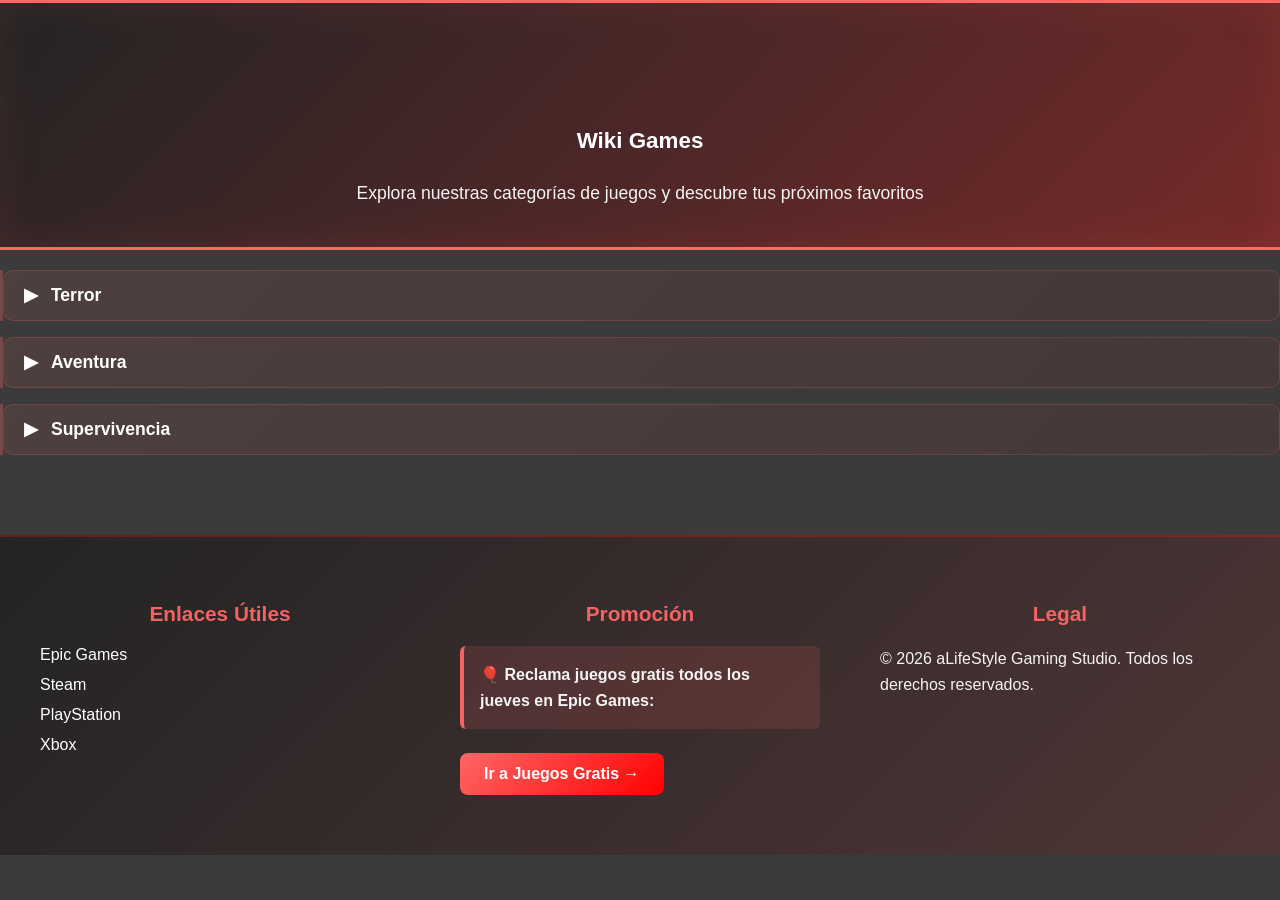
<file: Homework/M1/L3-Git-Github/index.html>
<!DOCTYPE html>
<html lang="es">
<head>
    <meta charset="UTF-8">
    <meta name="viewport" content="width=device-width, initial-scale=1.0">
    <title>Categorías de juegos</title>
    <link rel="preconnect" href="https://fonts.googleapis.com">
    <link rel="preconnect" href="https://fonts.gstatic.com" crossorigin>
    <link href="https://fonts.googleapis.com/css2?family=Bitcount+Prop+Double:wght,ELSH@360,77.4&display=swap" rel="stylesheet">
    <link rel="stylesheet" href="gaming/css/style.css">
</head>
<body>
    <header>
        <h1 id="flip">
            <span>Gaming studio</span>
            <span>Hecho por gamers</span>
            <span>Para gamers de todo el mundo</span>
        </h1>
        <h2>Wiki Games</h2>
        <h3>Explora nuestras categorías de juegos y descubre tus próximos favoritos</h3>
    </header>
    <article>
        <section>
            <details>
                <summary>Terror</summary>
                <div class="games-grid">
                    <figure>
                        <a href="#rev-phasmo"><img src="gaming/fotos-game/phasmo.jpg" alt="Imagen de Phasmophobia"></a>
                        <figcaption>Phasmophobia</figcaption>
                    </figure>
                </div>
            </details>
        </section>
        <section>
            <details>
                <summary>Aventura</summary>
                <div class="games-grid">
                    <figure>
                        <a href="#rev-remnant"><img src="gaming/fotos-game/remnant.jpg" alt="Imagen de Remant from the ashes"></a>
                        <figcaption>Remant from the ashes</figcaption>
                    </figure>
                    <figure>
                        <a href="#rev-remnant2"><img src="gaming/fotos-game/remnant2.jpg" alt="Imagen de Remnant 2"></a>
                        <figcaption>Remnant 2</figcaption>
                    </figure>
                </div>
            </details>
        </section>
        <section>
            <details>
                <summary>Supervivencia</summary>
                <div class="games-grid">
                    <figure>
                        <a href="#rev-valheim"><img src="gaming/fotos-game/valheim.jpg" alt="Imagen de Valheim"></a>
                        <figcaption>Valheim</figcaption>
                    </figure>
                </div>
            </details>
        </section>

        <div id="rev-phasmo" class="review-bubble">
            <a class="review-overlay" href="#"></a>
            <div class="bubble-content">
                <h2>Phasmophobia</h2>
                <br>
                <p>Phasmophobia es un juego de terror cooperativo en el que los jugadores asumen el papel de investigadores paranormales. El objetivo es explorar lugares embrujados, recopilar evidencia y descubrir qué tipo de entidad sobrenatural está presente. Con gráficos atmosféricos y una jugabilidad tensa, Phasmophobia ofrece una experiencia aterradora y emocionante para los amantes del género.</p>
            </div>
        </div>

        <div id="rev-remnant" class="review-bubble">
            <a class="review-overlay" href="#"></a>
            <div class="bubble-content">
                <h2>Remant from the ashes</h2>
                <br>
                <p>Remnant from the ashes es un juego de acción y aventura en tercera persona que combina elementos de rol y shooter. Ambientado en un mundo post-apocalíptico infestado de criaturas monstruosas, los jugadores deben explorar entornos peligrosos, recolectar recursos y enfrentarse a enemigos desafiantes para sobrevivir. Con su atmósfera oscura y su jugabilidad intensa, Remnant from the ashes ofrece una experiencia emocionante para los fanáticos de la aventura y la acción.</p>
            </div>
        </div>

        <div id="rev-remnant2" class="review-bubble">
            <a class="review-overlay" href="#"></a>
            <div class="bubble-content">
                <h2>Remnant 2</h2>
                <br>
                <p>Remnant 2 es la secuela del exitoso juego de acción y aventura Remnant from the ashes. Continuando la historia del primer juego, Remnant 2 lleva a los jugadores a un nuevo mundo post-apocalíptico lleno de peligros y desafíos. Con mejoras en la jugabilidad, gráficos impresionantes y una narrativa envolvente, Remnant 2 promete ofrecer una experiencia aún más emocionante para los fanáticos de la serie.</p>
            </div>
        </div>

        <div id="rev-valheim" class="review-bubble">
            <a class="review-overlay" href="#"></a>
            <div class="bubble-content">
                <h2>Valheim</h2>
                <br>
                <p>Valheim es un juego de supervivencia y exploración ambientado en un mundo inspirado en la mitología nórdica. Los jugadores deben recolectar recursos, construir refugios y enfrentarse a criaturas míticas en un entorno procedural generado. Con elementos de crafting, combate y exploración, Valheim ofrece una experiencia inmersiva de supervivencia en un mundo abierto lleno de aventuras.</p>
            </div>
        </div>
    </article>
    <footer>
        <div class="footer-content">
            <div class="footer-section">
                <h3>Enlaces Útiles</h3>
                <ul>
                    <li><a href="https://store.epicgames.com/es-MX" target="_blank">Epic Games</a></li>
                    <li><a href="https://store.steampowered.com/" target="_blank">Steam</a></li>
                    <li><a href="https://www.playstation.com/" target="_blank">PlayStation</a></li>
                    <li><a href="https://www.xbox.com/" target="_blank">Xbox</a></li>
                </ul>
            </div>
            <div class="footer-section">
                <h3>Promoción</h3>
                <p class="promo"><strong>🎈 Reclama juegos gratis todos los jueves en Epic Games:</strong></p>
                <a href="https://store.epicgames.com/es-MX/free-games" class="btn-promo" target="_blank">Ir a Juegos Gratis →</a>
            </div>
            <div class="footer-section">
                <h3>Legal</h3>
                <p>&copy; 2026 aLifeStyle Gaming Studio. Todos los derechos reservados.</p>
            </div>
        </div>
    </footer>
</body>
</html>
</file>
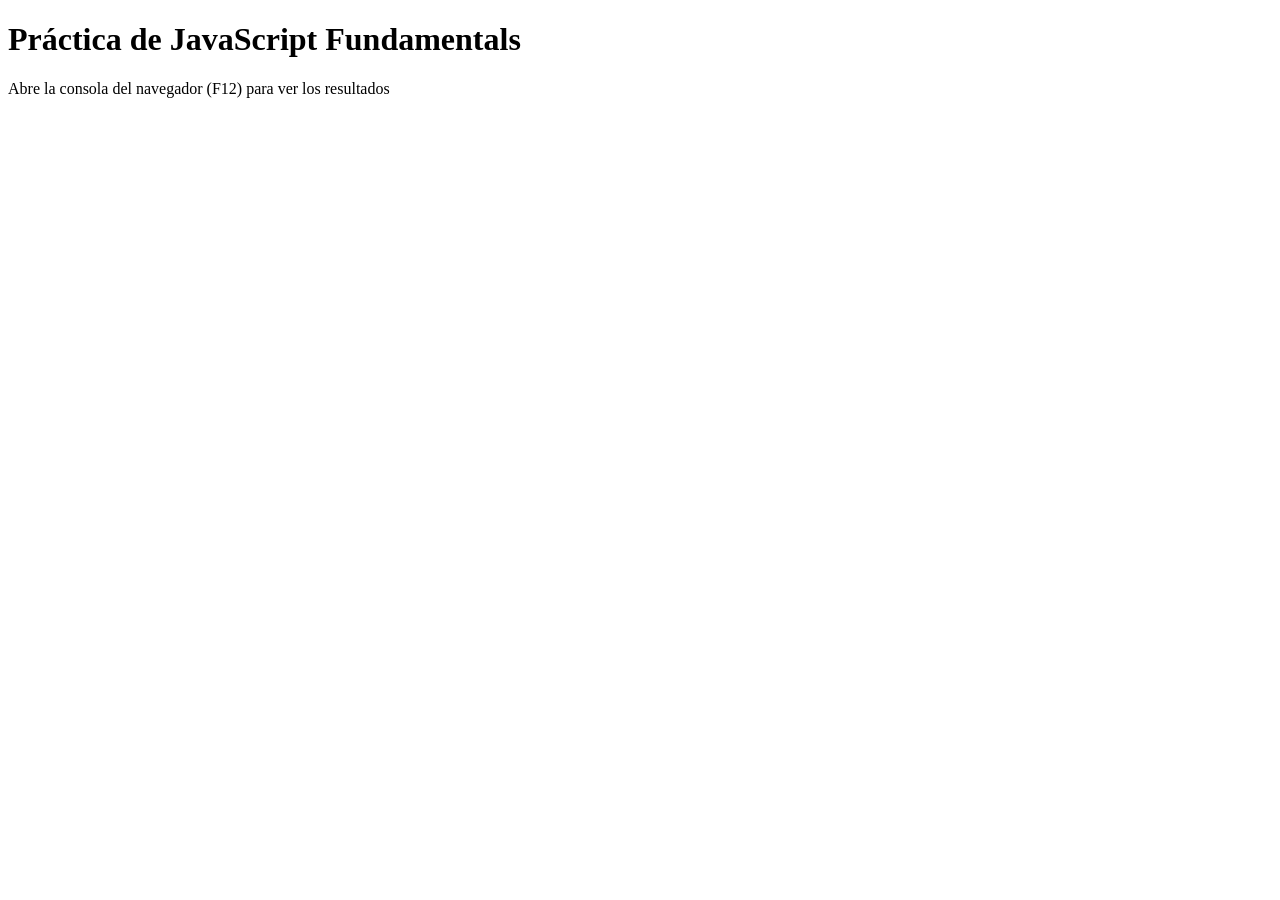
<file: Homework/M1/L4-Javascript/index.html>
<!DOCTYPE html>
<html lang="es">
<head>
  <meta charset="UTF-8">
  <meta name="viewport" content="width=device-width, initial-scale=1.0">
  <title>Práctica JavaScript</title>
</head>
<body>
  <h1>Práctica de JavaScript Fundamentals</h1>
  <p>Abre la consola del navegador (F12) para ver los resultados</p>
  
  <!-- Vincular el archivo JavaScript -->
  <script src="js/script.js"></script>
</body>
</html>
</file>
<file: Homework/M1/L3-Git-Github/gaming/css/style.css>
body {
    background-color: hsla(0, 0%, 23%, 1);
    color: hsla(0, 0%, 100%, 1);
    font-family: -apple-system, BlinkMacSystemFont, 'Segoe UI', Roboto, 'Helvetica Neue', Arial, sans-serif;
    font-size: 16px;
}

header {
    background: linear-gradient(135deg, hsla(0, 0%, 0%, 0.4), hsla(0, 100%, 50%, 0.3));
    border-top: 3px solid hsla(0, 100%, 70%, 1);
    border-bottom: 3px solid hsla(0, 100%, 70%, 1);
    padding: 40px 20px;
    border-radius: 0;
    margin-bottom: 20px;
    box-shadow: inset 0 0 40px hsla(0, 100%, 70%, 0.1);
}

h1 {
    margin: 0;
    color: hsla(0, 0%, 100%, 1);
    text-align: center;
    font-family: 'Bitcount Prop Double', sans-serif;
    font-weight: 100;
    font-size: 50px;
}
h2 {
    text-align: center;
    font-family: inherit;
    font-size: 1.4em;
    line-height: 1.6;
    max-width: 800px;
    margin: 20px auto 0;
    color: hsla(0, 0%, 100%, 1);
    font-weight: 600;
}

h3 {
    text-align: center;
    font-family: inherit;
    font-size: 1.1em;
    line-height: 1.6;
    max-width: 800px;
    margin: 20px auto 0;
    color: hsla(0, 0%, 100%, 1);
    font-weight: 400;
    opacity: 0.95;
}

#flip {
    position: relative;
    height: 1.2em;
    overflow: hidden;
}

#flip {
    position: relative;
    height: 1.2em;
    overflow: hidden;
}

#flip span {
    position: absolute;
    top: 0;
    left: 0;
    width: 100%;
    height: 1.2em;
    line-height: 1.2em;
    opacity: 0;
    transform: rotateX(-90deg);
    animation: flip 9s infinite;
}

#flip span:nth-child(1) { animation-delay: 0s; }
#flip span:nth-child(2) { animation-delay: 3s; }
#flip span:nth-child(3) { animation-delay: 6s; }

@keyframes flip {
    0% { opacity: 0; transform: rotateX(-90deg); }
    5%, 25% { opacity: 1; transform: rotateX(0deg); }
    30%, 100% { opacity: 0; transform: rotateX(90deg); }
}
.games-grid {
    display: flex;
    flex-wrap: wrap;
    justify-content: center;
    gap: 20px;
    margin-top: 15px;
}

figure {
    margin: 0;
    width: 220px;
    max-width: calc(100% - 40px);
    text-align: center;
    background: hsla(0, 0%, 100%, 0.05);
    border: 1px solid hsla(0, 0%, 100%, 0.12);
    border-radius: 20px;
    overflow: hidden;
    position: relative;
}

figure::before {
    content: "";
    position: absolute;
    inset: 0;
    background: linear-gradient(135deg, hsla(0, 0%, 100%, 0.15), hsla(180, 100%, 50%, 0.15), hsla(300, 100%, 50%, 0.12), hsla(0, 0%, 100%, 0.08));
    opacity: 0;
    pointer-events: none;
    transform: translateX(-100%);
    transition: opacity 0.35s ease, transform 0.35s ease;
}

figure:hover::before {
    opacity: 1;
    transform: translateX(0);
    animation: holographicShift 1.8s ease-in-out infinite alternate;
}

figure a {
    display: block;
    text-decoration: none;
}

figure img {
    width: 100%;
    height: 180px;
    object-fit: cover;
    display: block;
    border-radius: 0;
    box-shadow: inset 0 0 0 1px hsla(0, 0%, 100%, 0.06);
    transition: transform 0.35s ease, filter 0.35s ease, box-shadow 0.35s ease;
    cursor: pointer;
}

figure:hover img {
    transform: scale(1.04);
    filter: brightness(1.05);
    box-shadow: inset 0 0 0 1px hsla(0, 0%, 100%, 0.09), 0 18px 40px hsla(0, 0%, 0%, 0.35);
}

figcaption {
    margin: 14px 0 16px;
    font-size: 1rem;
    font-weight: 600;
    color: hsla(0, 0%, 100%, 1);
    pointer-events: none;
    font-family: inherit;
}

@keyframes holographicShift {
    0% { background-position: 0% 50%; }
    100% { background-position: 100% 50%; }
}

summary {
    cursor: pointer;
    font-family: inherit;
    font-weight: 600;
    font-size: 1.05em;
    background: linear-gradient(135deg, hsla(0, 100%, 70%, 0.1), hsla(0, 100%, 50%, 0.05));
    padding: 12px 18px;
    border: 1px solid hsla(0, 100%, 70%, 0.2);
    border-radius: 10px;
    margin: 0;
    color: hsla(0, 0%, 100%, 1);
    transition: all 0.25s ease;
    list-style: none;
}

summary:hover {
    background: linear-gradient(135deg, hsla(0, 100%, 70%, 0.15), hsla(0, 100%, 50%, 0.1));
    border-color: hsla(0, 100%, 70%, 0.4);
    transform: translateX(2px);
}

summary::-webkit-details-marker {
    display: none;
}

summary::before {
    content: "▶ ";
    margin-right: 8px;
    transition: transform 0.25s ease;
}

details[open] > summary::before {
    transform: rotate(90deg);
}

details {
    margin-bottom: 16px;
    background: transparent;
    border: none;
    border-left: 3px solid hsla(0, 100%, 70%, 0.3);
    padding: 0;
    font-family: inherit;
}

details[open] {
    border-left: 3px solid hsla(0, 100%, 70%, 0.6);
}

details > .games-grid {
    margin-top: 16px;
    margin-left: 8px;
}

.review-bubble {
    display: none;
    position: fixed;
    text-align: center;
    inset: 0;
    background: hsla(0, 0%, 0%, 0.4);
    align-items: center;
    justify-content: center;
    padding: 24px;
    z-index: 1000;
}

.review-bubble:target {
    display: flex;
}

.review-overlay {
    position: absolute;
    inset: 0;
    display: block;
    text-decoration: none;
    z-index: 0;
    cursor: pointer;
}


.bubble-content {
    background: hsla(0, 0%, 8%, 0.84);
    padding: 24px;
    border-radius: 20px;
    max-width: 560px;
    width: 100%;
    color: hsla(0, 0%, 100%, 1);
    box-shadow: 0 20px 50px hsla(0, 0%, 0%, 0.45);
    margin-top: 0;
    margin-bottom: 14px;
    position: relative;
    z-index: 1;
    font-family: inherit;
}

.bubble-content h2 {
    font-family: inherit;
    font-weight: 600;
}

.bubble-content p {
    margin: 0;
    line-height: 1.7;
    opacity: 0.95;
    font-family: inherit;
}

footer {
    background: linear-gradient(135deg, hsla(0, 0%, 0%, 0.4), hsla(0, 100%, 50%, 0.1));
    border-top: 2px solid hsla(0, 100%, 50%, 0.3);
    padding: 40px 20px;
    color: hsla(0, 0%, 100%, 1);
    margin-top: 60px;
    font-family: inherit;
}

.footer-content {
    max-width: 1200px;
    margin: 0 auto;
    display: grid;
    grid-template-columns: repeat(auto-fit, minmax(280px, 1fr));
    gap: 40px;
}

.footer-section h3 {
    font-size: 1.2rem;
    margin: 0 0 16px 0;
    color: hsla(0, 100%, 70%, 1);
    font-weight: 600;
    font-family: inherit;
}

.footer-section ul {
    list-style: none;
    padding: 0;
    margin: 0;
}

.footer-section ul li {
    margin-bottom: 12px;
    font-family: inherit;
}

.footer-section a {
    color: hsla(0, 0%, 100%, 1);
    text-decoration: none;
    transition: color 0.25s ease;
    font-family: inherit;
}

.footer-section a:hover {
    color: hsla(0, 100%, 70%, 1);
}

.footer-section p {
    margin: 12px 0;
    line-height: 1.6;
    opacity: 0.95;
    font-family: inherit;
}

.promo {
    background: hsla(0, 100%, 70%, 0.15);
    padding: 16px;
    border-left: 4px solid hsla(0, 100%, 70%, 1);
    border-radius: 6px;
    margin: 16px 0;
    font-family: inherit;
}

.btn-promo {
    display: inline-block;
    background: linear-gradient(135deg, hsla(0, 100%, 70%, 1), hsla(0, 100%, 50%, 1));
    color: hsla(0, 0%, 100%, 1);
    padding: 12px 24px;
    border-radius: 8px;
    text-decoration: none;
    font-weight: 600;
    font-family: inherit;
    transition: transform 0.25s ease, box-shadow 0.25s ease;
    margin-top: 12px;
}

.btn-promo:hover {
    transform: translateY(-2px);
    box-shadow: 0 8px 24px hsla(0, 100%, 70%, 0.4);
}

/* RESPONSIVE MEDIA QUERIES */

/* Tablets y dispositivos medianos (768px y menores) */
@media (max-width: 768px) {
    h1 {
        font-size: 36px;
    }

    #flip {
        height: 1em;
    }

    #flip span {
        height: 1em;
        line-height: 1em;
    }

    @keyframes slide {
        0%, 33% { transform: translateY(0); }
        33.33%, 66% { transform: translateY(-1em); }
        66.66%, 100% { transform: translateY(-2em); }
    }

    header p {
        font-size: 1em;
        max-width: 90%;
    }

    .games-grid {
        gap: 16px;
        margin-top: 12px;
    }

    figure {
        width: 180px;
    }

    figure img {
        height: 150px;
    }

    .bubble-content {
        max-width: 90%;
        padding: 20px;
    }

    header {
        padding: 16px;
        margin-bottom: 16px;
    }

    details {
        padding: 0;
        margin-bottom: 12px;
        background: transparent;
        border: none;
        border-left: 2px solid hsla(0, 100%, 70%, 0.3);
    }

    summary {
        padding: 10px 14px;
        font-size: 1rem;
        border-radius: 8px;
    }

    footer {
        padding: 32px 16px;
        margin-top: 40px;
    }

    .footer-content {
        grid-template-columns: repeat(2, 1fr);
        gap: 32px;
    }

    .footer-section:nth-child(3) {
        grid-column: 1 / -1;
    }

    .footer-section h3 {
        font-size: 1.1rem;
    }

    .btn-promo {
        padding: 10px 20px;
        font-size: 0.95rem;
    }
}

/* Móviles (480px y menores) */
@media (max-width: 480px) {
    h1 {
        font-size: 28px;
    }

    #flip {
        height: 0.9em;
    }

    #flip span {
        height: 0.9em;
        line-height: 0.9em;
    }

    @keyframes slide {
        0%, 33% { transform: translateY(0); }
        33.33%, 66% { transform: translateY(-0.9em); }
        66.66%, 100% { transform: translateY(-1.8em); }
    }

    header {
        padding: 12px;
        margin-bottom: 12px;
        border-radius: 0;
    }

    header p {
        font-size: 0.95em;
        line-height: 1.5;
        margin: 16px auto 0;
        max-width: 95%;
    }

    .games-grid {
        gap: 12px;
        margin-top: 10px;
    }

    figure {
        width: 150px;
    }

    figure img {
        height: 130px;
    }

    figcaption {
        font-size: 0.9rem;
        margin: 10px 0 12px;
    }

    summary {
        padding: 10px 12px;
        font-size: 0.95rem;
        border-radius: 8px;
    }

    .bubble-content {
        max-width: 95%;
        padding: 16px;
        border-radius: 16px;
    }

    .bubble-content h2 {
        font-size: 1.3rem;
        margin-bottom: 12px;
    }

    .bubble-content p {
        font-size: 0.95rem;
        line-height: 1.6;
    }

    details {
        padding: 0;
        margin-bottom: 10px;
        background: transparent;
        border: none;
        border-left: 2px solid hsla(0, 100%, 70%, 0.25);
    }

    footer {
        padding: 24px 16px;
        margin-top: 32px;
    }

    .footer-content {
        grid-template-columns: 1fr;
        gap: 20px;
    }

    .footer-section h3 {
        font-size: 1rem;
        margin-bottom: 12px;
    }

    .footer-section ul li {
        margin-bottom: 10px;
    }

    .promo {
        padding: 12px;
        margin: 12px 0;
    }

    .btn-promo {
        width: 100%;
        text-align: center;
        padding: 10px 16px;
        font-size: 0.9rem;
    }
}

/* Pantallas grandes (1024px y mayores) */
@media (min-width: 1024px) {
    body {
        max-width: 1400px;
        margin: 0 auto;
    }

    .games-grid {
        gap: 28px;
    }

    figure {
        width: 240px;
    }

    figure img {
        height: 200px;
    }

    summary {
        font-size: 1.1em;
        padding: 14px 20px;
    }

    summary:hover {
        transform: translateX(4px);
    }

    details > .games-grid {
        margin-top: 20px;
        margin-left: 12px;
    }

    footer {
        padding: 60px 40px;
        margin-top: 80px;
    }

    .footer-content {
        grid-template-columns: repeat(3, 1fr);
        gap: 60px;
    }

    .footer-section h3 {
        font-size: 1.3rem;
    }

    .btn-promo {
        width: auto;
    }
}
</file>
